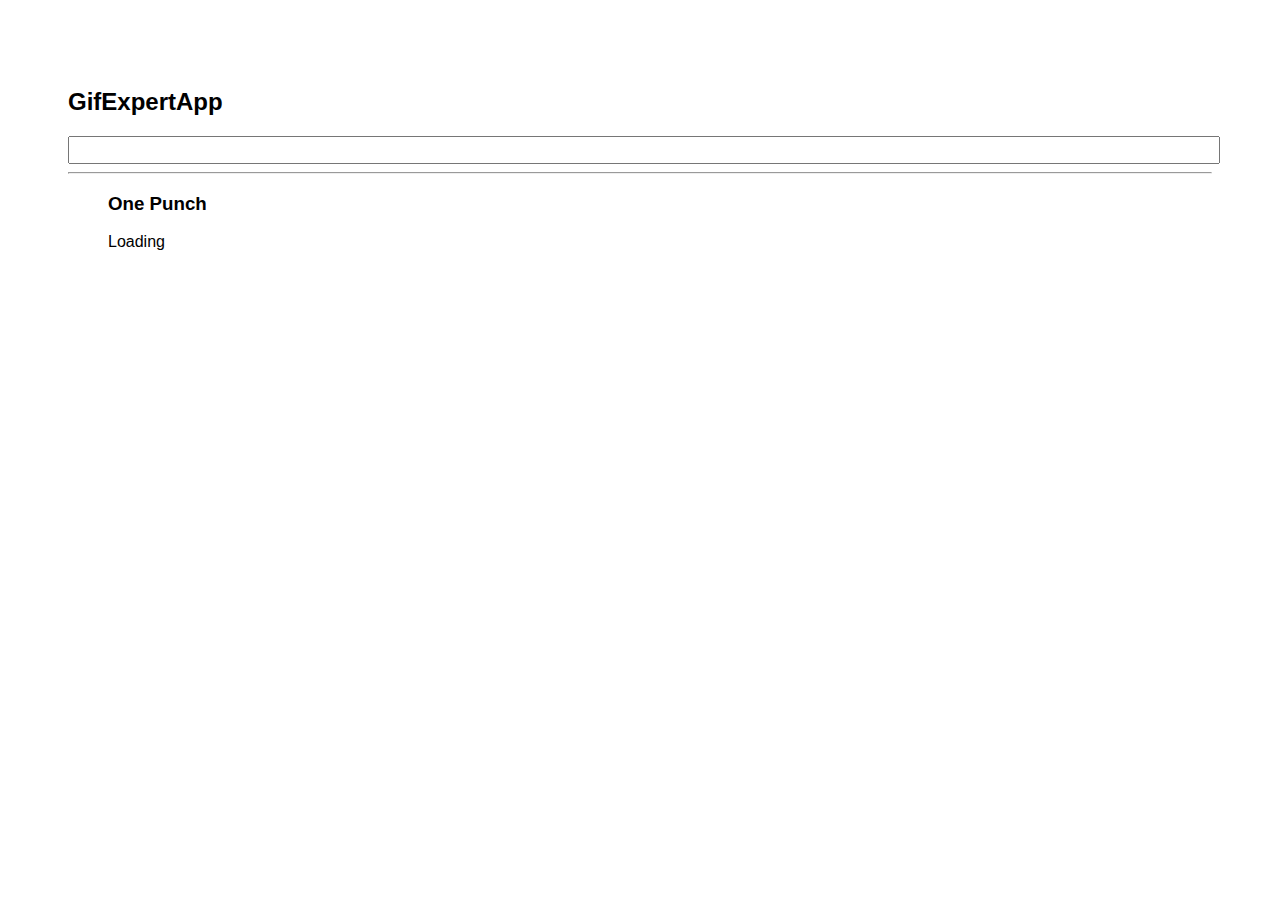
<file: docs/index.html>
<!DOCTYPE html>
<html lang="en">
  <head>
    <meta charset="utf-8" />
    <link rel="icon" href="./favicon.ico" />
    <meta name="viewport" content="width=device-width,initial-scale=1" />
    <meta name="theme-color" content="#000000" />
    <meta
      name="description"
      content="Web site created using create-react-app"
    />
    <link rel="apple-touch-icon" href="./logo192.png" />
    <link rel="manifest" href="./manifest.json" />
    <link
      rel="stylesheet"
      href="https://cdnjs.cloudflare.com/ajax/libs/animate.css/4.0.0/animate.min.css"
    />
    <title>GifExpertApp</title>
    <link href="./static/css/main.832776f2.chunk.css" rel="stylesheet" />
  </head>
  <body>
    <noscript>You need to enable JavaScript to run this app.</noscript>
    <div id="root"></div>
    <script>
      !(function (e) {
        function t(t) {
          for (
            var n, p, f = t[0], i = t[1], l = t[2], c = 0, s = [];
            c < f.length;
            c++
          )
            (p = f[c]),
              Object.prototype.hasOwnProperty.call(o, p) &&
                o[p] &&
                s.push(o[p][0]),
              (o[p] = 0);
          for (n in i)
            Object.prototype.hasOwnProperty.call(i, n) && (e[n] = i[n]);
          for (a && a(t); s.length; ) s.shift()();
          return u.push.apply(u, l || []), r();
        }
        function r() {
          for (var e, t = 0; t < u.length; t++) {
            for (var r = u[t], n = !0, f = 1; f < r.length; f++) {
              var i = r[f];
              0 !== o[i] && (n = !1);
            }
            n && (u.splice(t--, 1), (e = p((p.s = r[0]))));
          }
          return e;
        }
        var n = {},
          o = { 1: 0 },
          u = [];
        function p(t) {
          if (n[t]) return n[t].exports;
          var r = (n[t] = { i: t, l: !1, exports: {} });
          return e[t].call(r.exports, r, r.exports, p), (r.l = !0), r.exports;
        }
        (p.m = e),
          (p.c = n),
          (p.d = function (e, t, r) {
            p.o(e, t) ||
              Object.defineProperty(e, t, { enumerable: !0, get: r });
          }),
          (p.r = function (e) {
            "undefined" != typeof Symbol &&
              Symbol.toStringTag &&
              Object.defineProperty(e, Symbol.toStringTag, { value: "Module" }),
              Object.defineProperty(e, "__esModule", { value: !0 });
          }),
          (p.t = function (e, t) {
            if ((1 & t && (e = p(e)), 8 & t)) return e;
            if (4 & t && "object" == typeof e && e && e.__esModule) return e;
            var r = Object.create(null);
            if (
              (p.r(r),
              Object.defineProperty(r, "default", { enumerable: !0, value: e }),
              2 & t && "string" != typeof e)
            )
              for (var n in e)
                p.d(
                  r,
                  n,
                  function (t) {
                    return e[t];
                  }.bind(null, n)
                );
            return r;
          }),
          (p.n = function (e) {
            var t =
              e && e.__esModule
                ? function () {
                    return e.default;
                  }
                : function () {
                    return e;
                  };
            return p.d(t, "a", t), t;
          }),
          (p.o = function (e, t) {
            return Object.prototype.hasOwnProperty.call(e, t);
          }),
          (p.p = "/");
        var f = (this["webpackJsonpgift-expert-app"] =
            this["webpackJsonpgift-expert-app"] || []),
          i = f.push.bind(f);
        (f.push = t), (f = f.slice());
        for (var l = 0; l < f.length; l++) t(f[l]);
        var a = i;
        r();
      })([]);
    </script>
    <script src="./static/js/2.372dfa45.chunk.js"></script>
    <script src="./static/js/main.647323a3.chunk.js"></script>
  </body>
</html>
</file>
<file: docs/static/css/main.832776f2.chunk.css>
*{font-family:Helvetica,Arial,sans-serif}body{padding:60px}input{color:grey;font-size:1.2rem;width:100%}.card-grid{display:flex;flex-direction:row;flex-wrap:wrap}.card{align-content:center;border:1px solid grey;border-radius:6px;margin-bottom:10px;margin-right:10px;overflow:hidden}.card p{padding:5px;text-align:center}.card img{max-height:170px}
/*# sourceMappingURL=main.832776f2.chunk.css.map */
</file>
